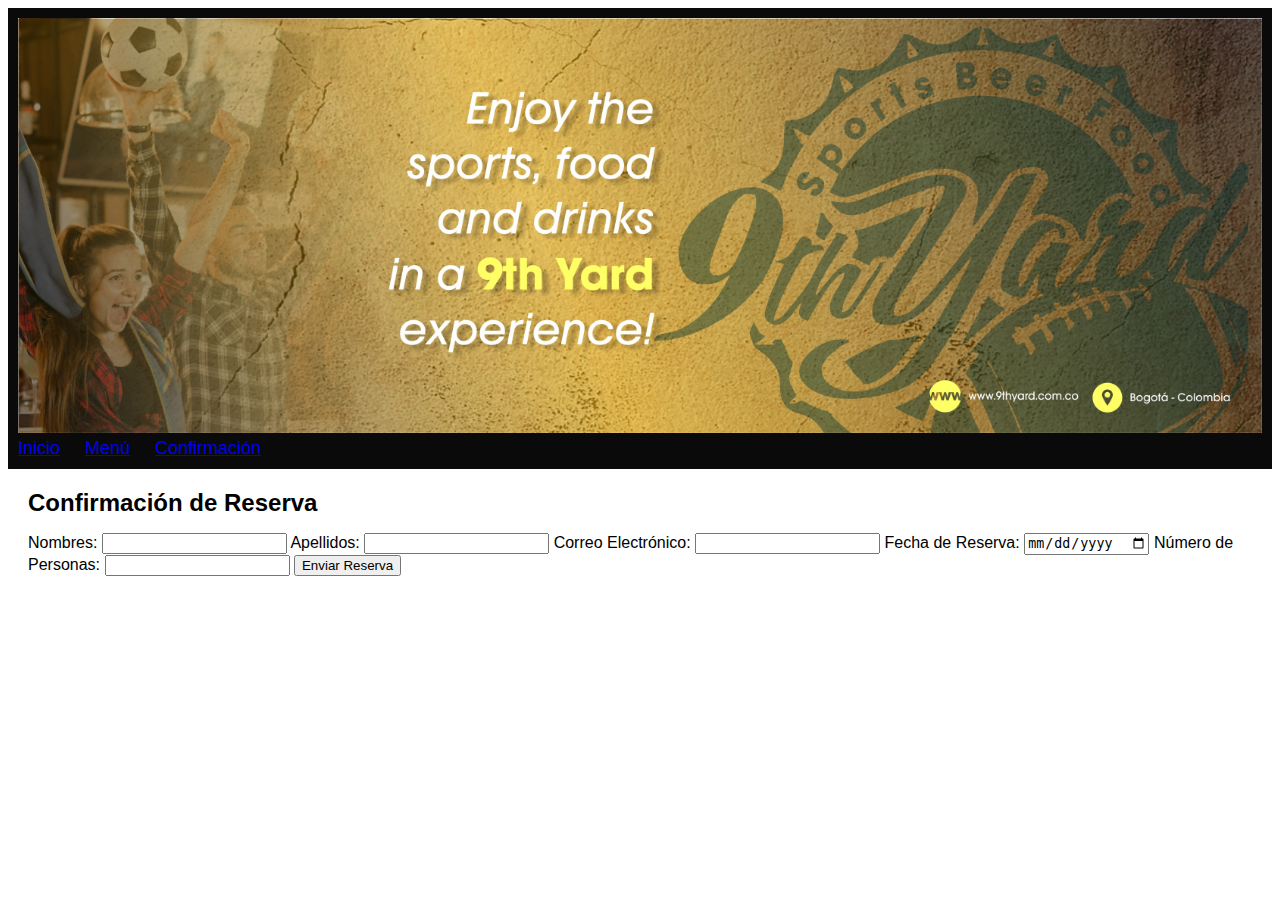
<file: confirmacion.html>
<!DOCTYPE html>
<html lang="es">
<head>
    <meta charset="UTF-8">
    <link rel="stylesheet" type="text/css" href="style.css">
    <title>Confirmación de Reserva</title>
</head>
<body>
    <header>
        <img style="max-width: 100%", src="Imagenes/logo2.jpg" alt="Logo del Restaurante">
        <nav>
            <ul>
                <li><a href="home.html">Inicio</a></li>
                <li><a href="menu.html">Menú</a></li>
                <li><a href="confirmacion.html">Confirmación</a></li>
            </ul>
        </nav>
    </header>
    <main>
        <h1>Confirmación de Reserva</h1>
        <form>
            <label for="nombres">Nombres:</label>
            <input type="text" id="nombres" name="nombres">
            <label for="apellidos">Apellidos:</label>
            <input type="text" id="apellidos" name="apellidos">
            <label for="email">Correo Electrónico:</label>
            <input type="email" id="email" name="email">
            <label for="fecha">Fecha de Reserva:</label>
            <input type="date" id="fecha" name="fecha">
            <label for="personas">Número de Personas:</label>
            <input type="number" id="personas" name="personas">
            <input type="submit" value="Enviar Reserva">
        </form>
    </main>
</body>
</html>
</file>
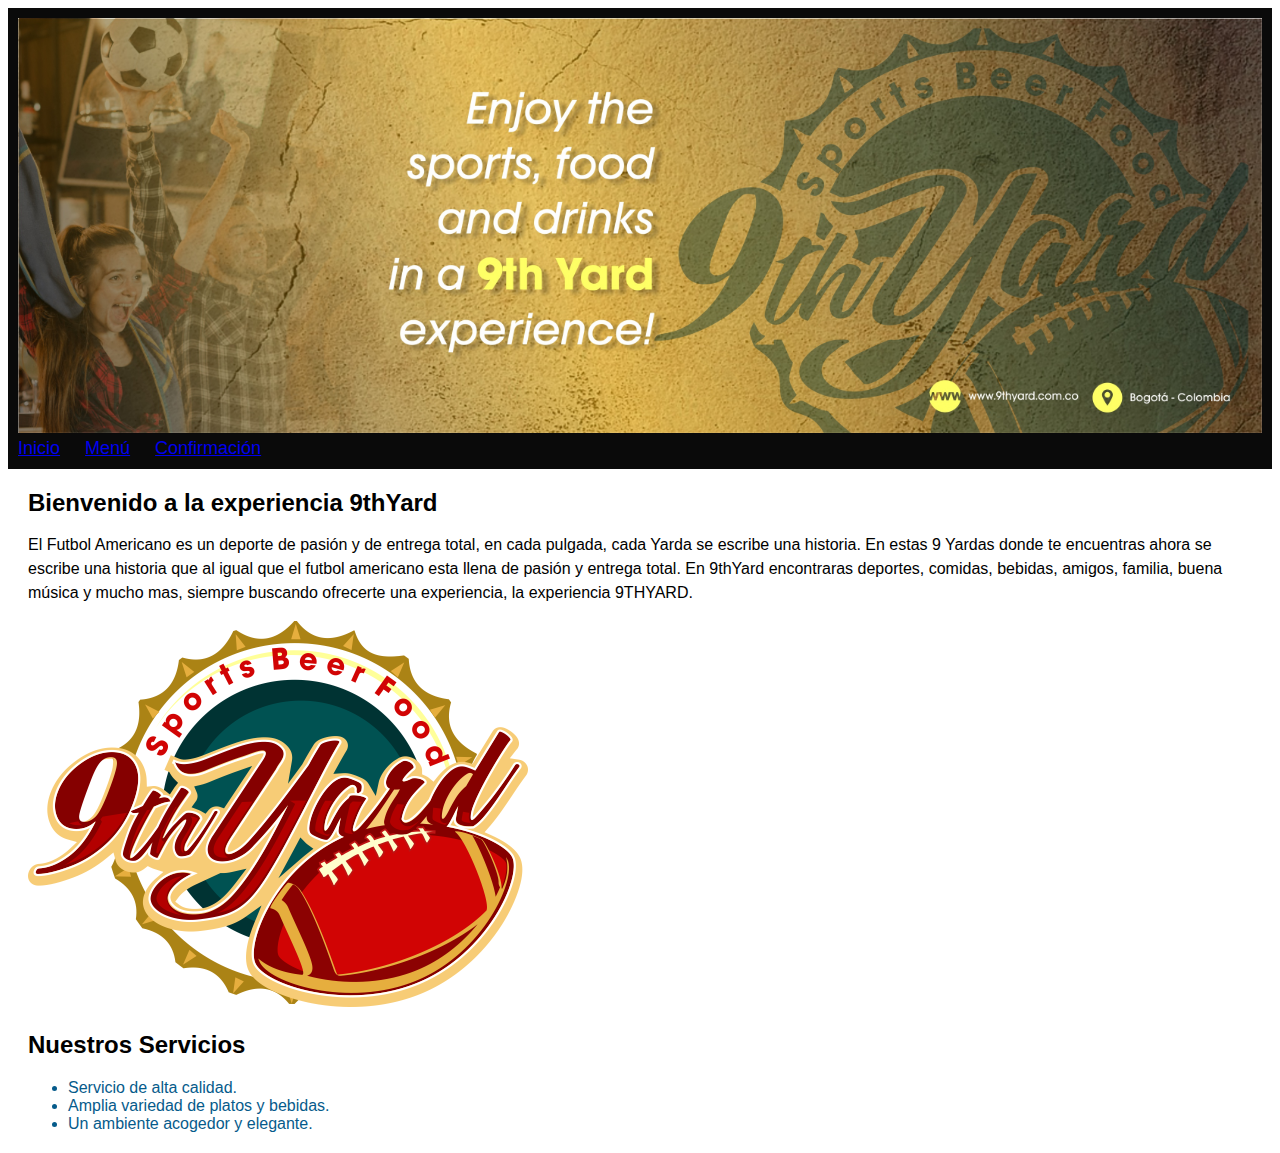
<file: home.html>
<!DOCTYPE html>
<html lang="es">
<head>
    <meta charset="UTF-8">
    <link rel="stylesheet" type="text/css" href="style.css">
    <title>Restaurante - Inicio</title>
</head>
<body>
    <header>
        <img style="max-width: 100%", src="Imagenes/logo2.jpg" alt="Logo del Restaurante">
        <nav>
            <ul>
                <li><a href="home.html">Inicio</a></li>
                <li><a href="menu.html">Menú</a></li>
                <li><a href="confirmacion.html">Confirmación</a></li>
            </ul>
        </nav>
    </header>
    <main>
        <h1>Bienvenido a la experiencia 9thYard</h1>
        <p>El Futbol Americano es un deporte de pasión y de entrega total, en cada pulgada, cada Yarda se escribe una historia.
            En estas 9 Yardas donde te encuentras ahora se escribe una historia que al igual que el futbol americano esta llena de pasión y entrega total.
            En 9thYard encontraras deportes, comidas, bebidas, amigos, familia, buena música y  mucho mas, siempre buscando ofrecerte una experiencia, la experiencia 9THYARD.</p>
            <img src="Imagenes/logo.png" alt="Logo del Restaurante 2">
            <h2>Nuestros Servicios</h2>
        <ul>
            <li>Servicio de alta calidad.</li>
            <li>Amplia variedad de platos y bebidas.</li>
            <li>Un ambiente acogedor y elegante.</li>
            
        </ul>
    </main>
</body>
</html>
</file>
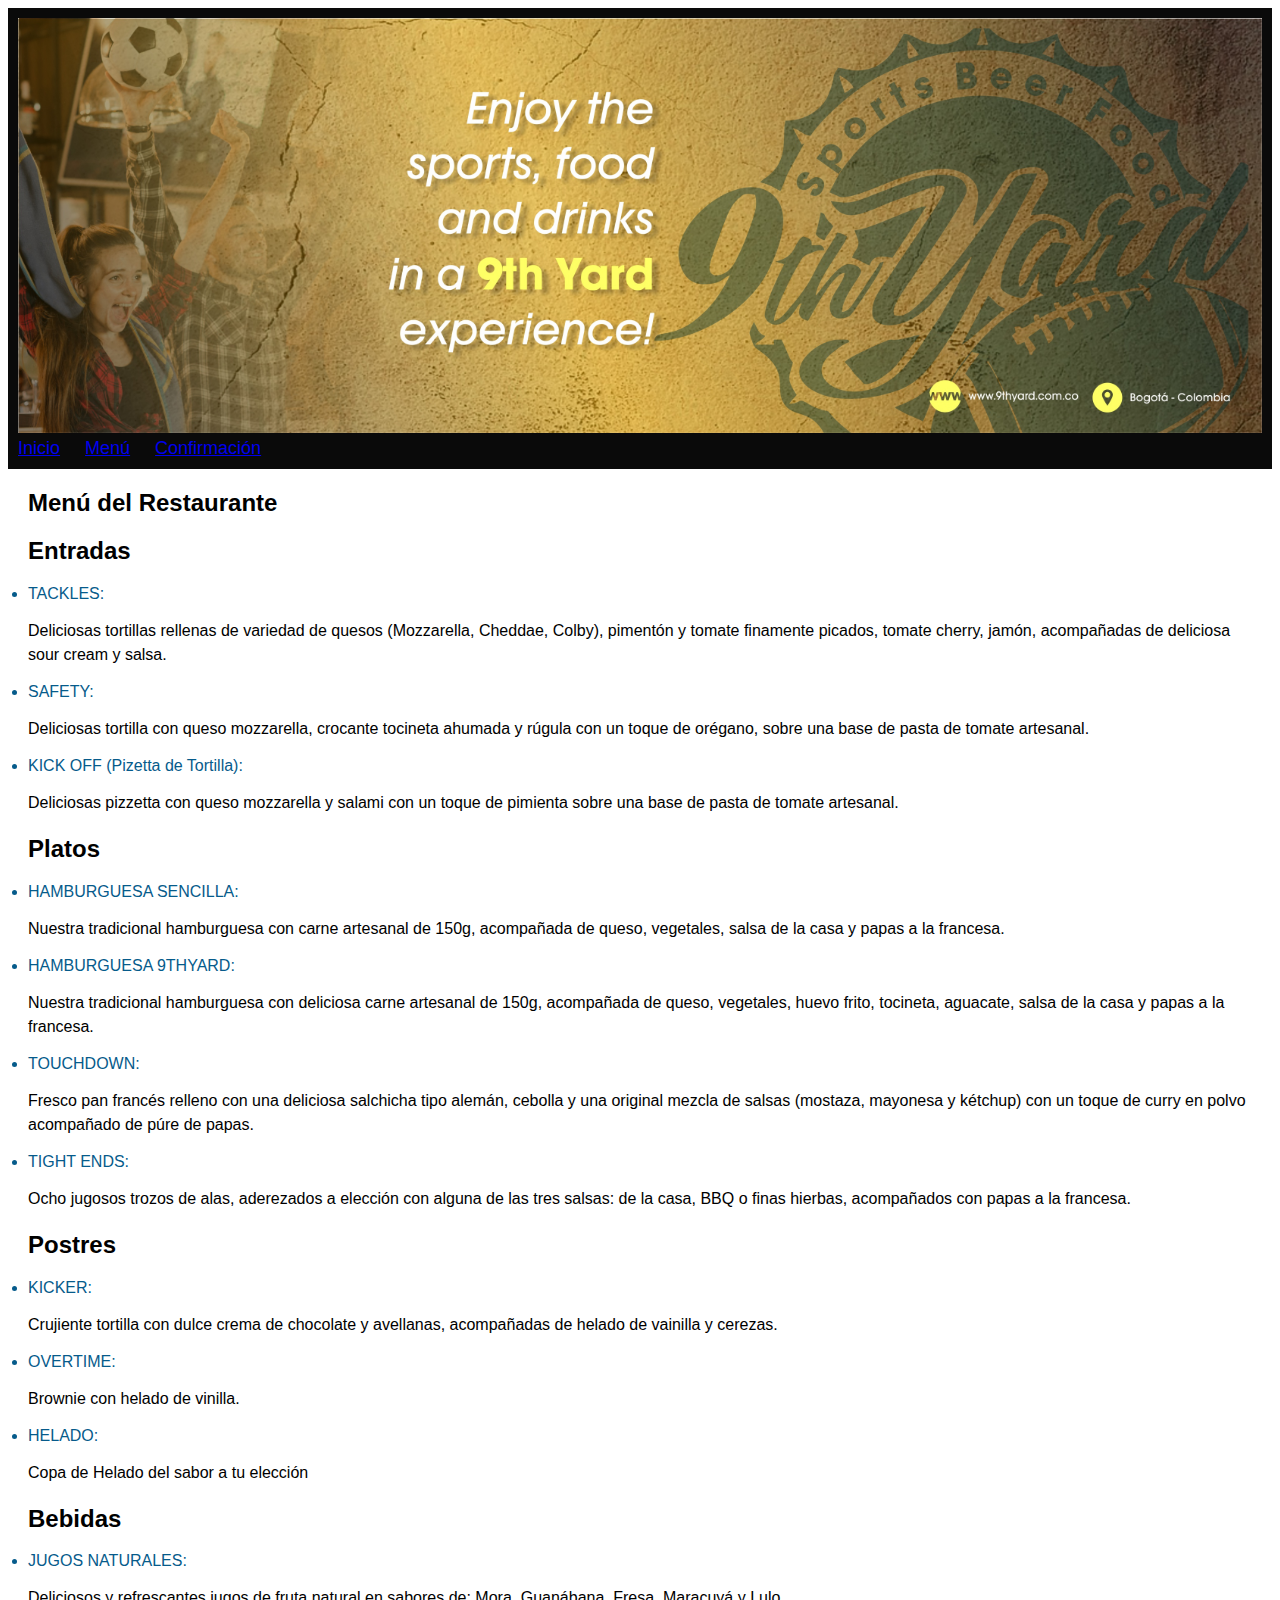
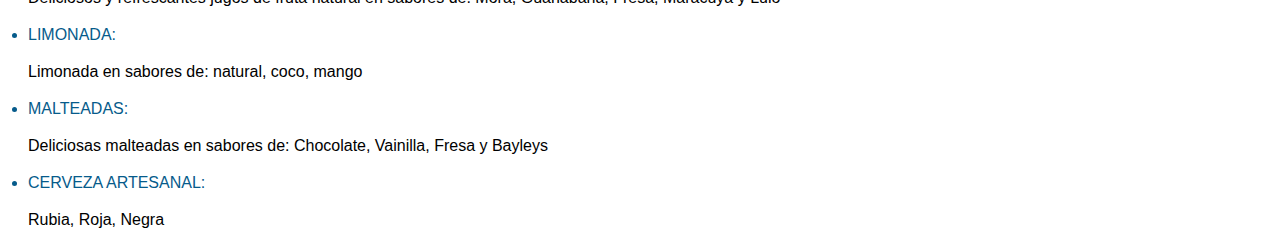
<file: menu.html>
<!DOCTYPE html>
<html lang="es">
<head>
    <meta charset="UTF-8">
    <link rel="stylesheet" type="text/css" href="style.css">
    <title>Menú del Restaurante</title>
</head>
<body>
    <header>
        <img src="Imagenes/logo2.jpg" alt="Logo del Restaurante">
        <nav>
            <ul>
                <li><a href="home.html">Inicio</a></li>
                <li><a href="menu.html">Menú</a></li>
                <li><a href="confirmacion.html">Confirmación</a></li>
            </ul>
        </nav>
    </header>
    <main>
        <h1>Menú del Restaurante</h1>
        <h2>Entradas</h2>
        <!-- Lista de entradas -->
        <li>TACKLES:</li>
        <p>Deliciosas tortillas rellenas de variedad de quesos (Mozzarella, Cheddae, Colby), pimentón y tomate finamente picados, tomate cherry, jamón, acompañadas de deliciosa sour cream y salsa.</p>
        <li>SAFETY:</li>
        <p>Deliciosas tortilla con queso mozzarella, crocante tocineta ahumada y rúgula  con un toque de orégano, sobre una base de pasta de tomate artesanal.
        </p>
        <li>KICK OFF (Pizetta de Tortilla):</li>
        <p>Deliciosas pizzetta con queso mozzarella y salami con un toque de pimienta sobre una base de pasta de tomate artesanal.
        </p>
        <h2>Platos</h2>
        <!-- Lista de platos -->
        <li>HAMBURGUESA SENCILLA:</li>
        <p>Nuestra tradicional hamburguesa con carne artesanal de 150g, acompañada de queso, vegetales, salsa de la casa y papas a la francesa.
        </p>
        <li>HAMBURGUESA 9THYARD:</li>
        <p>Nuestra tradicional hamburguesa con deliciosa carne artesanal de 150g, acompañada de queso, vegetales, huevo frito, tocineta, aguacate, salsa de la casa y papas a la francesa.
        <li>TOUCHDOWN:</li>
        <p>Fresco pan francés relleno con una deliciosa salchicha tipo alemán, cebolla y una original mezcla de salsas (mostaza, mayonesa y kétchup) con un toque de curry en polvo acompañado de púre de papas.
        </p>
        <li>TIGHT ENDS:</li>
        <p>Ocho jugosos trozos de alas, aderezados a elección con alguna de las tres salsas: de la casa, BBQ o finas hierbas, acompañados con papas a la francesa.
        </p>

        <h2>Postres</h2>
        <!-- Lista de postres -->
        <li>KICKER:</li>
        <p>Crujiente tortilla con dulce crema de chocolate y avellanas, acompañadas de helado de vainilla y cerezas.
        </p>
        <li>OVERTIME:</li>
        <p>Brownie con helado de vinilla.
        </p>
        <li>HELADO:</li>
        <p>Copa de Helado del sabor a tu elección
        </p>
        <h2>Bebidas</h2>
        <!-- Lista de bebidas -->
        <li>JUGOS NATURALES:</li>
        <p>Deliciosos y refrescantes jugos de fruta natural en sabores de: 
            Mora, Guanábana, Fresa, Maracuyá y Lulo          
        </p>
        <li>LIMONADA:</li>
        <p>Limonada en sabores de: 
           natural, coco, mango         
        </p>
        <li>MALTEADAS:</li>
        <p>Deliciosas malteadas en sabores de:
            Chocolate, Vainilla, Fresa y Bayleys        
        </p>
        <li>CERVEZA ARTESANAL:</li>
        <p>Rubia, Roja, Negra     
        </p>
    </main>
</body>
</html>
</file>
<file: style.css>
/* Estilo para el encabezado */
header {
    background-color: #0a0a0a; /* Fondo oscuro para el encabezado */
    color: #fc0404; /* Texto blanco en el encabezado */
    padding: 10px; /* Espaciado alrededor del encabezado */
    font-family: Verdana, Geneva, Tahoma, sans-serif;
    font-size: large;
    
}

/* Estilo para el menú de navegación */
nav ul {
    list-style-type: none;
    margin: 0;
    padding: 0;
}

nav li {
    display: inline;
    margin-right: 20px;
    color: yellow;
   }

/* Estilo para el contenido principal */
main {
    margin: 20px;
    font-family: Verdana, Geneva, Tahoma, sans-serif;
}

/* Estilo para los títulos */
h1, h2 {
    color: #000000; /* Texto oscuro para títulos */
    font-family: Verdana, Geneva, Tahoma, sans-serif;
    font-size: x-large
}

/* Estilo para los párrafos */
p {
    line-height: 1.5;
    
}

/* Estilo para las imágenes */
img {
    max-width: 100%;
    height: auto;
}
/* Estilo para las listas */
li {
    max-width: 100%;
    height: auto;
    color: #065b8b;
}
</file>
